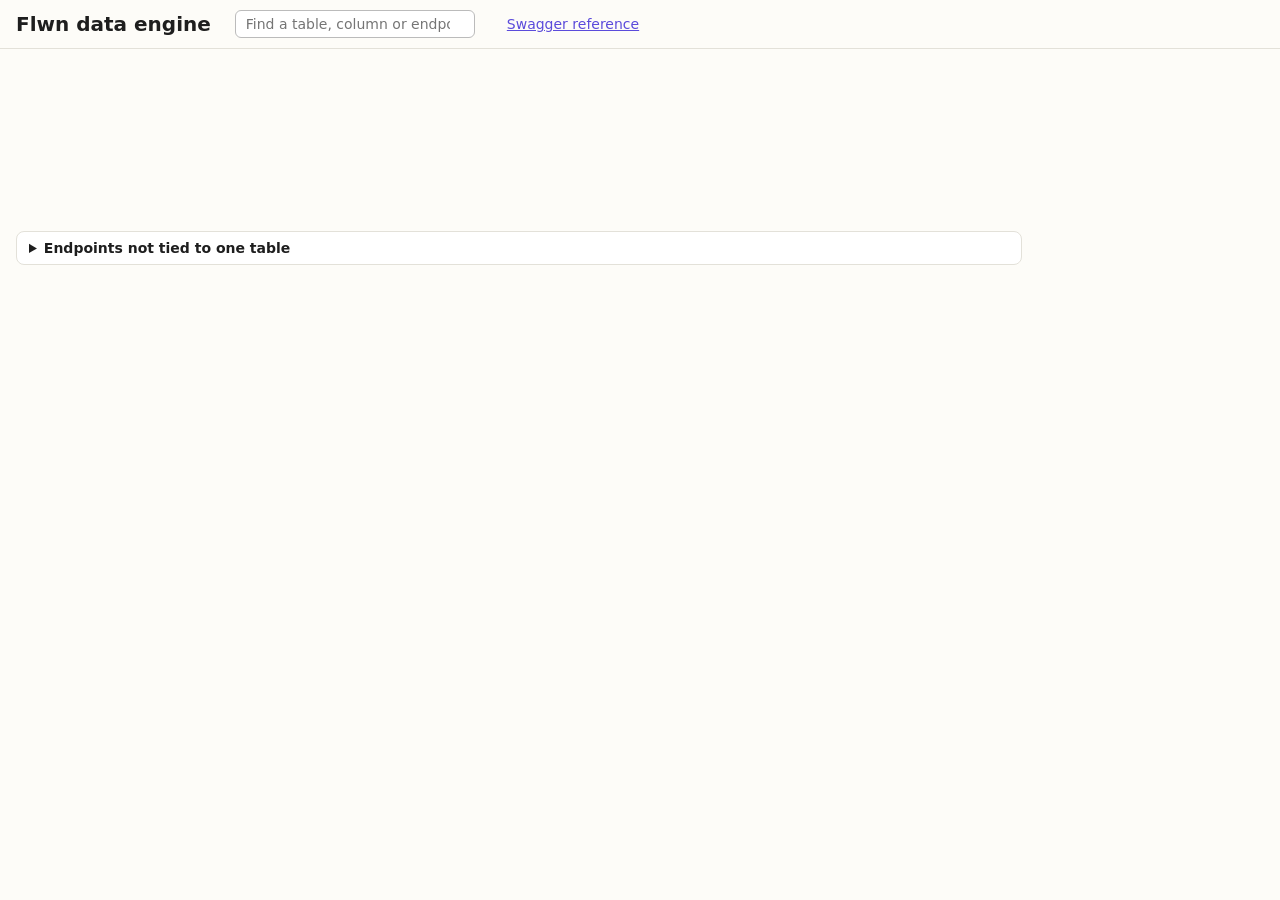
<file: app/api/explorer_template.html>
<!doctype html>
<html lang="en">
<head>
<meta charset="utf-8">
<meta name="viewport" content="width=device-width, initial-scale=1">
<title>Flwn data engine: explorer</title>
<style>
:root { --paper: #fdfcf8; --ink: #1e1e1e; --muted: #6b6b6b; --line: #8a8a8a; --accent: #5b4bdb; --box: #ffffff; }
html, body { margin: 0; background: var(--paper); color: var(--ink); font-family: system-ui, -apple-system, "Segoe UI", sans-serif; font-size: 14px; }
header { position: sticky; top: 0; z-index: 2; background: var(--paper); border-bottom: 1px solid #e3e1d9; padding: 10px 16px; display: flex; flex-wrap: wrap; gap: 10px 16px; align-items: center; }
header h1 { font-size: 20px; margin: 0 8px 0 0; }
header input { font: inherit; padding: 5px 10px; border: 1px solid #bbb; border-radius: 6px; min-width: 240px; }
header .stat { color: var(--muted); }
header a { color: var(--accent); }
main { padding: 8px 16px 40px; overflow: auto; }
svg { display: block; }
.mono { font-family: ui-monospace, Menlo, Consolas, monospace; }
.footer { margin-top: 24px; }
details { border: 1px solid #e3e1d9; border-radius: 8px; background: #fff; padding: 8px 12px; max-width: 980px; }
details summary { cursor: pointer; font-weight: 600; }
table.ops { border-collapse: collapse; width: 100%; font-size: 14px; margin-top: 8px; }
table.ops td { border-top: 1px solid #eee; padding: 4px 6px; vertical-align: top; }
.pill { display: inline-block; min-width: 56px; text-align: center; font-size: 11px; font-weight: 700; color: #fff; border-radius: 4px; padding: 1px 6px; font-family: ui-monospace, Menlo, monospace; }
</style>
</head>
<body>
<header>
  <h1>Flwn data engine</h1>
  <input id="q" type="search" placeholder="Find a table, column or endpoint" aria-label="Find a table, column or endpoint">
  <span class="stat" id="stat"></span>
  <span><a href="/docs">Swagger reference</a></span>
</header>
<main>
  <svg id="diagram" role="img" aria-label="Schema diagram with endpoints"></svg>
  <div class="footer">
    <details id="others">
      <summary>Endpoints not tied to one table</summary>
      <div id="others-body"></div>
    </details>
  </div>
</main>

<script>
const DATA = __DATA__;

const PALETTE = ["#a5d8ff", "#b2f2bb", "#ffec99", "#ffc9c9", "#d0bfff", "#c3fae8", "#ffd8a8"];
const METHOD = {
  GET: { label: "Read", color: "#1971c2" },
  POST: { label: "Create", color: "#2f9e44" },
  PATCH: { label: "Update", color: "#e8590c" },
  PUT: { label: "Replace", color: "#e8590c" },
  DELETE: { label: "Delete", color: "#c92a2a" },
};
const domainColor = Object.fromEntries(DATA.domains.map((d, i) => [d.id, PALETTE[i % PALETTE.length]]));
const opsByTable = {};
for (const op of DATA.operations) if (op.table) (opsByTable[op.table] ||= []).push(op);
const byName = Object.fromEntries(DATA.tables.map((t) => [t.name, t]));

const W = 330, HEAD = 36, ROW = 21, PAD = 10, OPROW = 42, GAPX = 80, GAPY = 26, M = 60, TOP = 110;
const expanded = new Set();
let selected = null;
let query = "";
const svg = document.getElementById("diagram");
const NS = "http://www.w3.org/2000/svg";

function el(tag, attrs = {}, text) {
  const node = document.createElementNS(NS, tag);
  for (const [k, v] of Object.entries(attrs)) node.setAttribute(k, v);
  if (text !== undefined) node.textContent = text;
  return node;
}
function clip(s, text, max) { return text.length > max ? text.slice(0, max - 1) + "…" : text; }

function opsOf(name) { return opsByTable[name] || []; }
function bodyHeight(t) { return HEAD + PAD + t.columns.length * ROW + PAD; }
function heightOf(t) {
  if (!expanded.has(t.name)) return bodyHeight(t);
  return bodyHeight(t) + 28 + Math.max(1, opsOf(t.name).length) * OPROW + PAD;
}
function matches(t) {
  if (!query) return true;
  if (t.name.includes(query)) return true;
  if (t.columns.some((c) => c.name.includes(query))) return true;
  return opsOf(t.name).some((o) => o.path.toLowerCase().includes(query) || o.summary.toLowerCase().includes(query));
}
function neighbours(name) {
  const set = new Set([name]);
  for (const e of DATA.edges) {
    if (e.source === name) set.add(e.target);
    if (e.target === name) set.add(e.source);
  }
  return set;
}

function layout() {
  const pos = {};
  let x = M, bottom = TOP;
  for (const d of DATA.domains) {
    let y = TOP;
    for (const t of DATA.tables.filter((t) => t.domain === d.id)) {
      const h = heightOf(t);
      pos[t.name] = { x, y, w: W, h, t };
      y += h + GAPY;
    }
    bottom = Math.max(bottom, y);
    x += W + GAPX;
  }
  return { pos, width: x - GAPX + M, height: bottom + M };
}
function edgePoint(b, tx, ty) {
  // where the line from the box centre toward (tx, ty) leaves the box
  const cx = b.x + b.w / 2, cy = b.y + b.h / 2, dx = tx - cx, dy = ty - cy;
  const s = Math.min(dx ? b.w / 2 / Math.abs(dx) : Infinity, dy ? b.h / 2 / Math.abs(dy) : Infinity);
  return [cx + dx * s, cy + dy * s];
}

function draw() {
  const { pos, width, height } = layout();
  svg.setAttribute("viewBox", `0 0 ${width} ${height}`);
  svg.setAttribute("width", width);
  svg.setAttribute("height", height);
  svg.replaceChildren();
  svg.append(el("rect", { width, height, fill: "transparent" }));
  svg.addEventListener("click", () => { selected = null; draw(); }, { once: true });

  const keep = selected ? neighbours(selected) : null;
  for (const d of DATA.domains) {
    const first = DATA.tables.find((t) => t.domain === d.id);
    if (first) svg.append(el("text", { x: pos[first.name].x, y: TOP - 30, "font-size": 20, "font-weight": 700 }, d.label));
  }

  // relationships first, so the boxes sit on top
  for (const e of DATA.edges) {
    const s = pos[e.source], t = pos[e.target];
    if (!s || !t) continue;
    const [sx, sy] = edgePoint(s, t.x + t.w / 2, t.y + t.h / 2);
    const [tx, ty] = edgePoint(t, s.x + s.w / 2, s.y + s.h / 2);
    const active = !selected || e.source === selected || e.target === selected;
    svg.append(el("line", { x1: sx, y1: sy, x2: tx, y2: ty, stroke: "var(--line)", "stroke-width": active && selected ? 2 : 1, opacity: active ? 0.9 : 0.12 }));
  }

  for (const t of DATA.tables) {
    const b = pos[t.name];
    const dimmed = (keep && !keep.has(t.name)) || (query && !matches(t));
    const g = el("g", { class: "table", "data-name": t.name, style: "cursor:pointer", opacity: dimmed ? 0.16 : 1 });
    g.append(el("rect", { x: b.x, y: b.y, width: b.w, height: b.h, rx: 8, fill: "var(--box)", stroke: selected === t.name ? "var(--accent)" : "#333", "stroke-width": selected === t.name ? 2.5 : 1.2 }));
    g.append(el("rect", { x: b.x, y: b.y, width: b.w, height: HEAD, rx: 8, fill: domainColor[t.domain] || "#eee" }));
    g.append(el("text", { x: b.x + 12, y: b.y + 24, "font-size": 14, "font-weight": 700, "font-family": "ui-monospace, Menlo, monospace" }, t.name));
    t.columns.forEach((c, i) => {
      const cy = b.y + HEAD + PAD + i * ROW + 15;
      g.append(el("text", { x: b.x + 12, y: cy, "font-size": 14 }, clip(c.name, c.name, 24)));
      g.append(el("text", { x: b.x + b.w - 12, y: cy, "font-size": 11, fill: "var(--muted)", "text-anchor": "end" }, c.type));
      if (c.pk || c.fk) g.append(el("text", { x: b.x + b.w - 12 - c.type.length * 6.4 - 26, y: cy, "font-size": 11, "font-weight": 700, fill: c.pk ? "#c92a2a" : "var(--accent)" }, c.pk ? "PK" : "FK"));
    });
    if (expanded.has(t.name)) {
      const top = b.y + bodyHeight(t);
      g.append(el("line", { x1: b.x, y1: top, x2: b.x + b.w, y2: top, stroke: "#bbb" }));
      g.append(el("text", { x: b.x + 12, y: top + 18, "font-size": 11, "font-weight": 700, fill: "var(--muted)" }, "ENDPOINTS"));
      const ops = opsOf(t.name);
      if (!ops.length) g.append(el("text", { x: b.x + 12, y: top + 46, "font-size": 14, fill: "var(--muted)" }, "No REST endpoint for this table yet."));
      ops.forEach((op, i) => {
        const y = top + 28 + i * OPROW;
        const m = METHOD[op.method] || { label: op.method, color: "#555" };
        g.append(el("text", { x: b.x + 12, y: y + 13, "font-size": 11, "font-weight": 700, fill: m.color }, `${m.label.toUpperCase()}  ${op.method}`));
        g.append(el("text", { x: b.x + 12, y: y + 31, "font-size": 14, "font-family": "ui-monospace, Menlo, monospace" }, clip(op.path, op.path, 30)));
      });
    }
    const title = el("title", {}, `${t.name}: ${t.columns.length} columns`);
    g.append(title);
    g.addEventListener("click", (event) => {
      event.stopPropagation();
      if (expanded.has(t.name) && selected === t.name) expanded.delete(t.name);
      else expanded.add(t.name);
      selected = t.name;
      draw();
    });
    svg.append(g);
  }
}

function renderOthers() {
  const rows = DATA.operations.filter((o) => !o.table);
  const body = document.getElementById("others-body");
  if (!rows.length) { body.textContent = "None."; return; }
  const table = document.createElement("table");
  table.className = "ops";
  for (const o of rows) {
    const tr = document.createElement("tr");
    const m = METHOD[o.method] || { color: "#555" };
    tr.innerHTML = `<td><span class="pill" style="background:${m.color}">${o.method}</span></td><td class="mono"></td><td></td>`;
    tr.children[1].textContent = o.path;
    tr.children[2].textContent = o.summary;
    table.append(tr);
  }
  body.replaceChildren(table);
}

function stats() {
  const tables = DATA.tables.length;
  const withOps = DATA.tables.filter((t) => opsOf(t.name).length).length;
  const ops = DATA.operations.filter((o) => o.table).length;
  document.getElementById("stat").textContent =
    `${tables} tables · ${DATA.edges.length} relationships · ${ops} endpoints on tables · ${tables - withOps} tables with no endpoint`;
}

document.getElementById("q").addEventListener("input", (e) => {
  query = e.target.value.trim().toLowerCase();
  if (query) {
    for (const t of DATA.tables) if (matches(t) && opsOf(t.name).length) expanded.add(t.name);
  }
  draw();
});

stats();
renderOthers();
draw();
</script>
</body>
</html>
</file>
